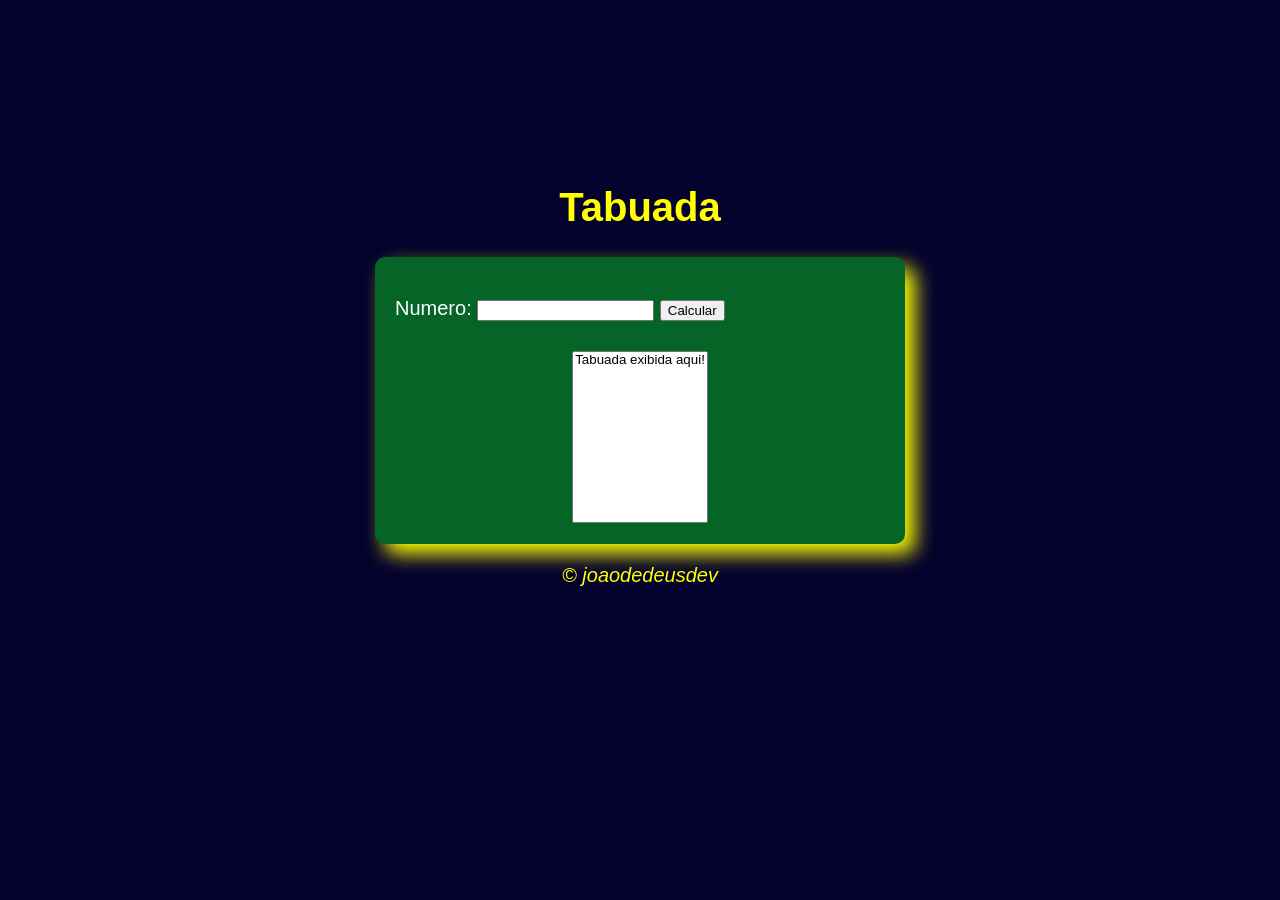
<file: index.html>
<!DOCTYPE html>
<html lang="pt-br">
<head>
    <meta charset="UTF-8">
    <meta name="viewport" content="width=device-width, initial-scale=1.0">
    <title>Tabuada</title>
    <link rel="stylesheet" href="style.css">
</head>
<body>
    <header>
        <h1>Tabuada</h1>
    </header>
    <section>
        <div>
            <p>
               Numero: <input type="number" name="inputNumero" id="inputNumero" min="0">
               <input type="button" value="Calcular" onclick="tabuada()"> 
            </p>            
        </div>
        <div id="divResultado">
            <select name="selectTabuada" id="selectTabuada" size="10">
                <option>Tabuada exibida aqui!</option>
            </select>
        </div>
    </section>
    <footer>
        <p>&copy; joaodedeusdev</p>
    </footer>
    <script src="script.js"></script>
</body>
</html>
</file>
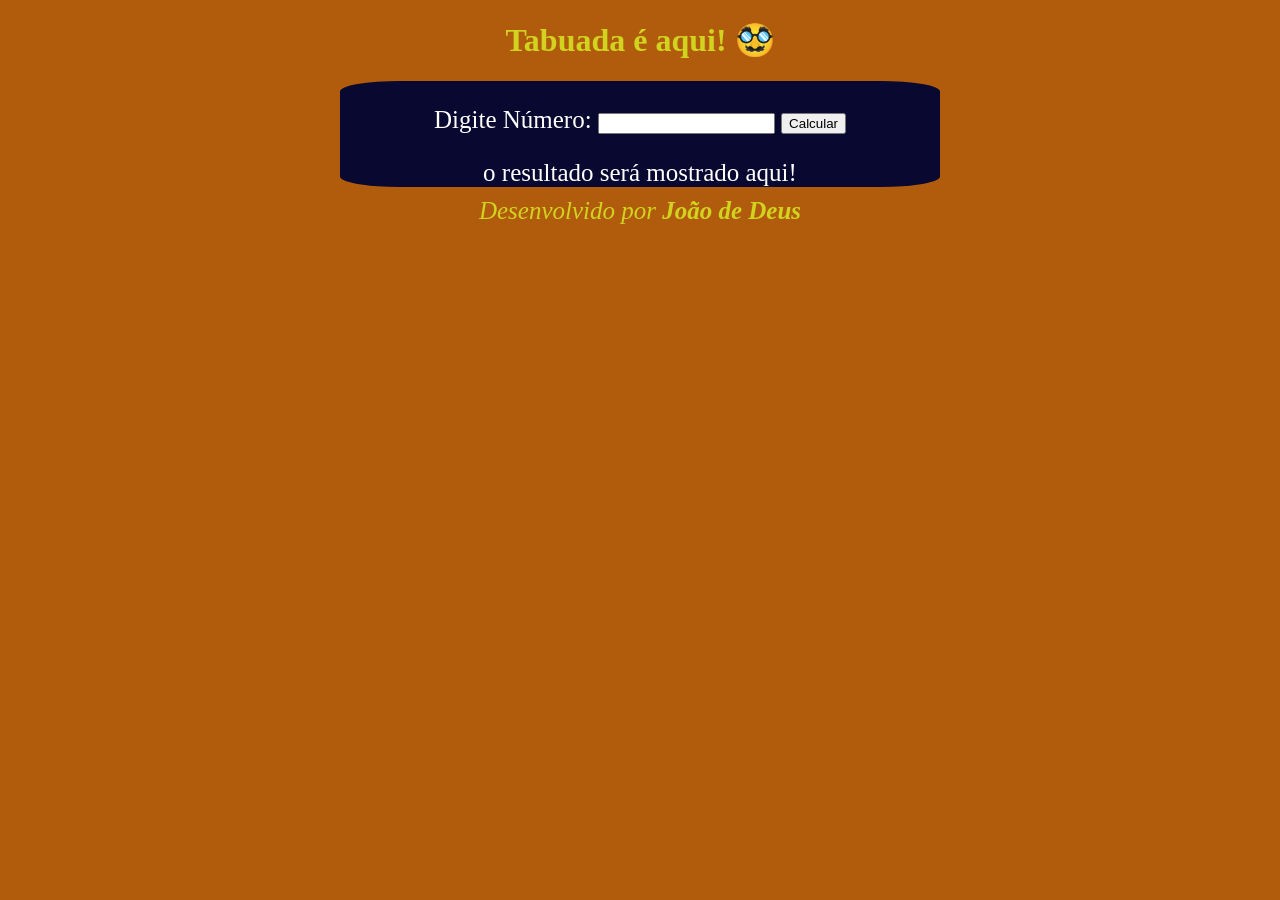
<file: modelo.html>
<!DOCTYPE html>
<html lang="pt-br">
<head>
    <meta charset="UTF-8">
    <meta http-equiv="X-UA-Compatible" content="IE=edge">
    <meta name="viewport" content="width=device-width, initial-scale=1.0">
    <link rel="stylesheet" href="css/style.css">
    <link rel="stylesheet" href="responsivo/responsivo.css">
    <title>Tabuada</title>
</head>
<body>
    <header id="header-titulo">
        <h1>Tabuada é aqui! &#x1F978;</h1>
    </header>
    <main>
        <section id="section1">
            <div>
                <p>Digite Número: <input type="number" name="input-numero" id="input-numero">
                <input type="button" value="Calcular" onclick="calcular()">
                </p>
            </div>
            <div>
                <section id="section-resultado" size=10>
                    o resultado será mostrado aqui!
                </section>
            </div>
        </section>
    </main>
    <footer>
        <i>Desenvolvido por <strong>João de Deus</strong></i>
    </footer>
    <script src="js/script.js"></script>
</body>
</html>
</file>
<file: style.css>
body{
    background: rgb(4, 2, 44);
    font: normal 15pt arial;
 
}
header{
    padding-top: 150px;
    text-align: center;
    color: yellow;
}
section{
    
    background-color: rgb(4, 101, 38);
    padding: 15px;
    width: 500px;
    margin: auto;
    border-radius: 10px;
    box-shadow: 10px 10px 20px yellow;
    color: white;
}

footer{
    color: yellow;
    text-align: center;
    font-style: italic;
}
div{
    
    padding: 5px;
}
div#divResultado{
    text-align: center;
    
}
img{
    width: 300px;
    height: 200px;
    align-items: start;
}
</file>
<file: css/style.css>
body{
    background-color: rgb(177, 92, 13);
    color: white;
}
#section1{
    background-color: rgb(9, 8, 49);
    font-size: 25px;
    display: flex;
    flex-direction: column;
    justify-content: center;
    align-items: center;
    width: 600px;
    margin: auto;
    border-radius: 10%;
}
footer{
    margin-top: 10px;
    text-align: center;
    font-size: 25px;
    color: rgb(209, 212, 31);
}
header h1{
    text-align: center;
    color: rgb(209, 212, 31);
}
</file>
<file: responsivo/responsivo.css>
/* Vamos tratar da parte de responsividade do site */

@media screen and (max-width: 700px){
    .header-titulo{
        display: flex;
        flex-direction: column;
    }
    #section1{
        width: 300px;
    }
    #section1 p{
        margin-left: 30px;
    }
}
</file>
